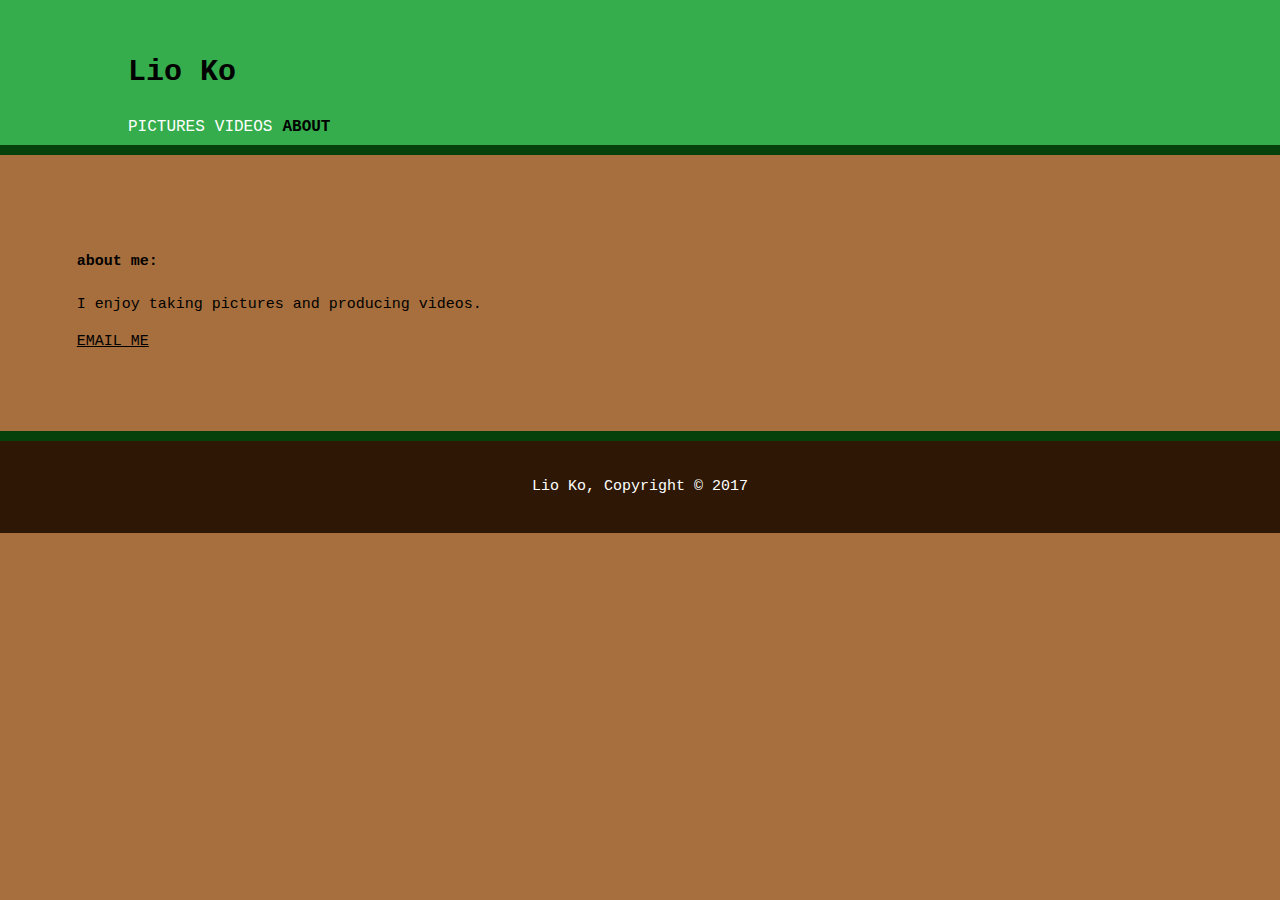
<file: about.html>
<!DOCTYPE html>
<html>
  <head>
    <meta charset="utf-8">
    <meta name="viewport" content="width=device-width">
    <meta name="description" content="Videography and Photography produced by Lio Ko">
	  <meta name="keywords" content="Video, filming, skateboarding, nature, landscape, skaten, Tierfotos, Landschaft">
  	<meta name="author" content="Lio Ko">
    <link rel="stylesheet" href="./css/style.css">
    <link rel="apple-touch-icon-precomposed" sizes="57x57" href="img/favicon/apple-touch-icon-57x57.png" />
    <link rel="apple-touch-icon-precomposed" sizes="114x114" href="img/favicon/apple-touch-icon-114x114.png" />
    <link rel="apple-touch-icon-precomposed" sizes="72x72" href="img/favicon/apple-touch-icon-72x72.png" />
    <link rel="apple-touch-icon-precomposed" sizes="144x144" href="img/favicon/apple-touch-icon-144x144.png" />
    <link rel="apple-touch-icon-precomposed" sizes="60x60" href="img/favicon/apple-touch-icon-60x60.png" />
    <link rel="apple-touch-icon-precomposed" sizes="120x120" href="img/favicon/apple-touch-icon-120x120.png" />
    <link rel="apple-touch-icon-precomposed" sizes="76x76" href="img/favicon/apple-touch-icon-76x76.png" />
    <link rel="apple-touch-icon-precomposed" sizes="152x152" href="img/favicon/apple-touch-icon-152x152.png" />
    <link rel="icon" type="image/png" href="img/favicon/favicon-196x196.png" sizes="196x196" />
    <link rel="icon" type="image/png" href="img/favicon/favicon-96x96.png" sizes="96x96" />
    <link rel="icon" type="image/png" href="img/favicon/favicon-32x32.png" sizes="32x32" />
    <link rel="icon" type="image/png" href="img/favicon/favicon-16x16.png" sizes="16x16" />
    <link rel="icon" type="image/png" href="img/favicon/favicon-128.png" sizes="128x128" />
    <meta name="application-name" content="&nbsp;"/>
    <meta name="msapplication-TileColor" content="#FFFFFF" />
    <meta name="msapplication-TileImage" content="mstile-144x144.png" />
    <meta name="msapplication-square70x70logo" content="mstile-70x70.png" />
    <meta name="msapplication-square150x150logo" content="mstile-150x150.png" />
    <meta name="msapplication-wide310x150logo" content="mstile-310x150.png" />
    <meta name="msapplication-square310x310logo" content="mstile-310x310.png" />
    <title>Lio Ko</title>
  </head>
  <body>
    <header>
    <div class="container">
        <h1>Lio Ko</h1>
          <ul>
            <li><a href="index.html">PICTURES</a></li>
            <li><a href="videos.html">VIDEOS</a></li>
            <li class="current"><a href="about.html">ABOUT</a></li>
          </ul>
    </div>
  </header>
<!--hier fängts mit about text an><!/-->
<div id="about">
  <h4>about me:</h4>
  <p>I enjoy taking pictures and producing videos.</p>
  <a id="mailto" href="mailto:Lio_Ko@ygmx.de">Email Me</a>
</div>

<!--><!/-->


  </body>
  <footer>
    <p>Lio Ko, Copyright &copy; 2017</p>
  </footer>
</html>
</file>
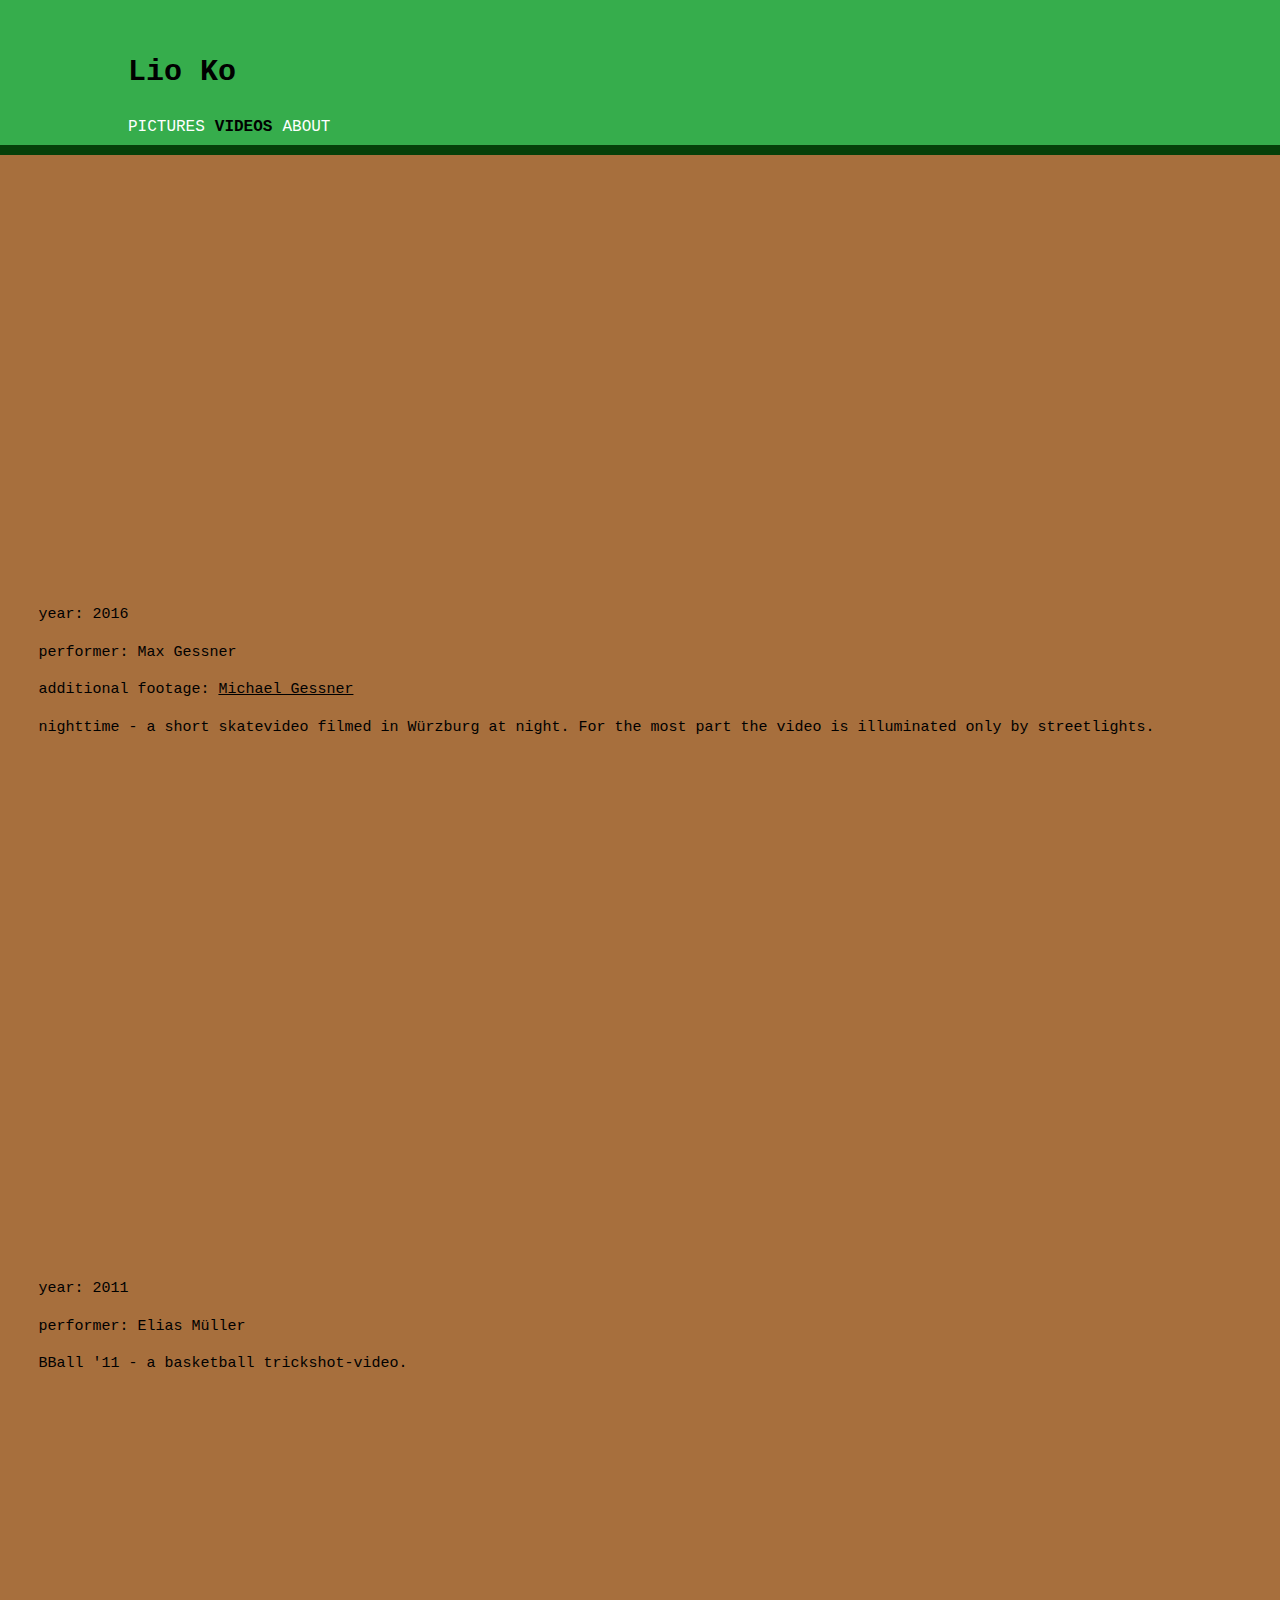
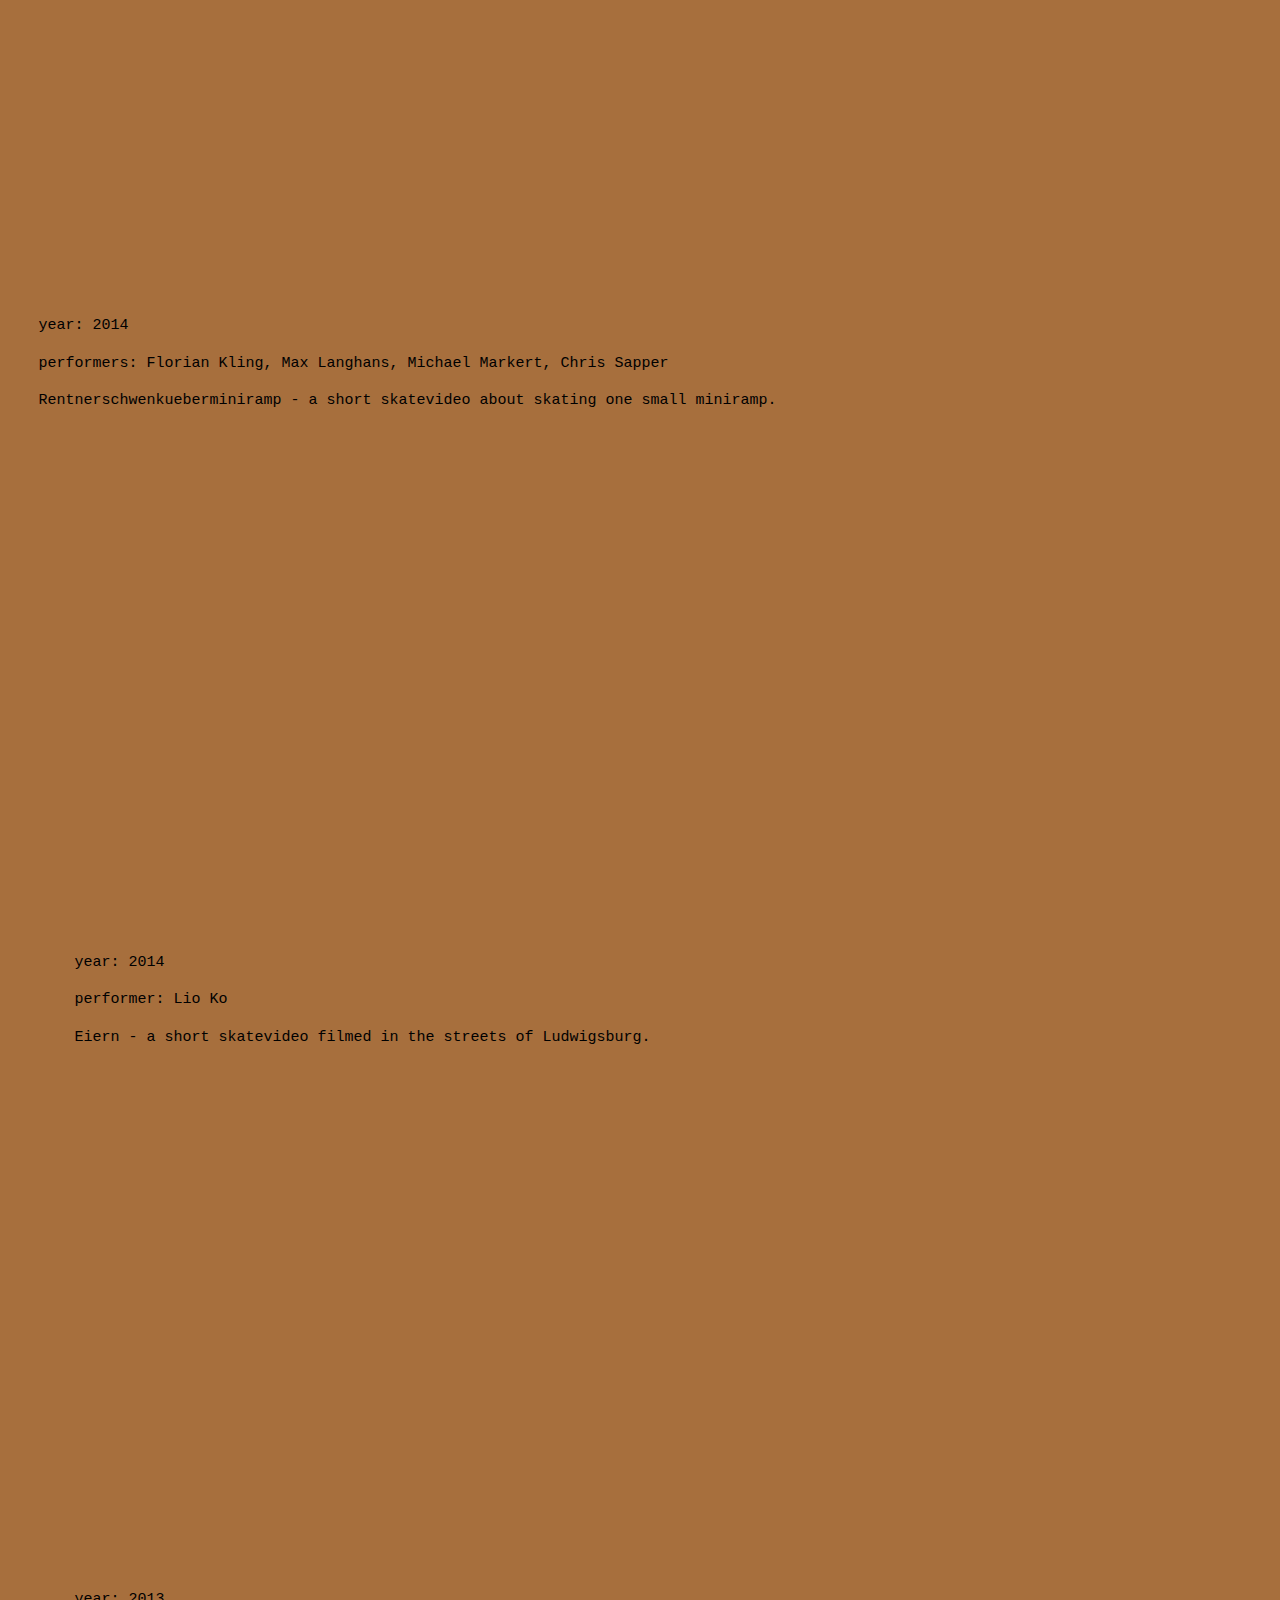
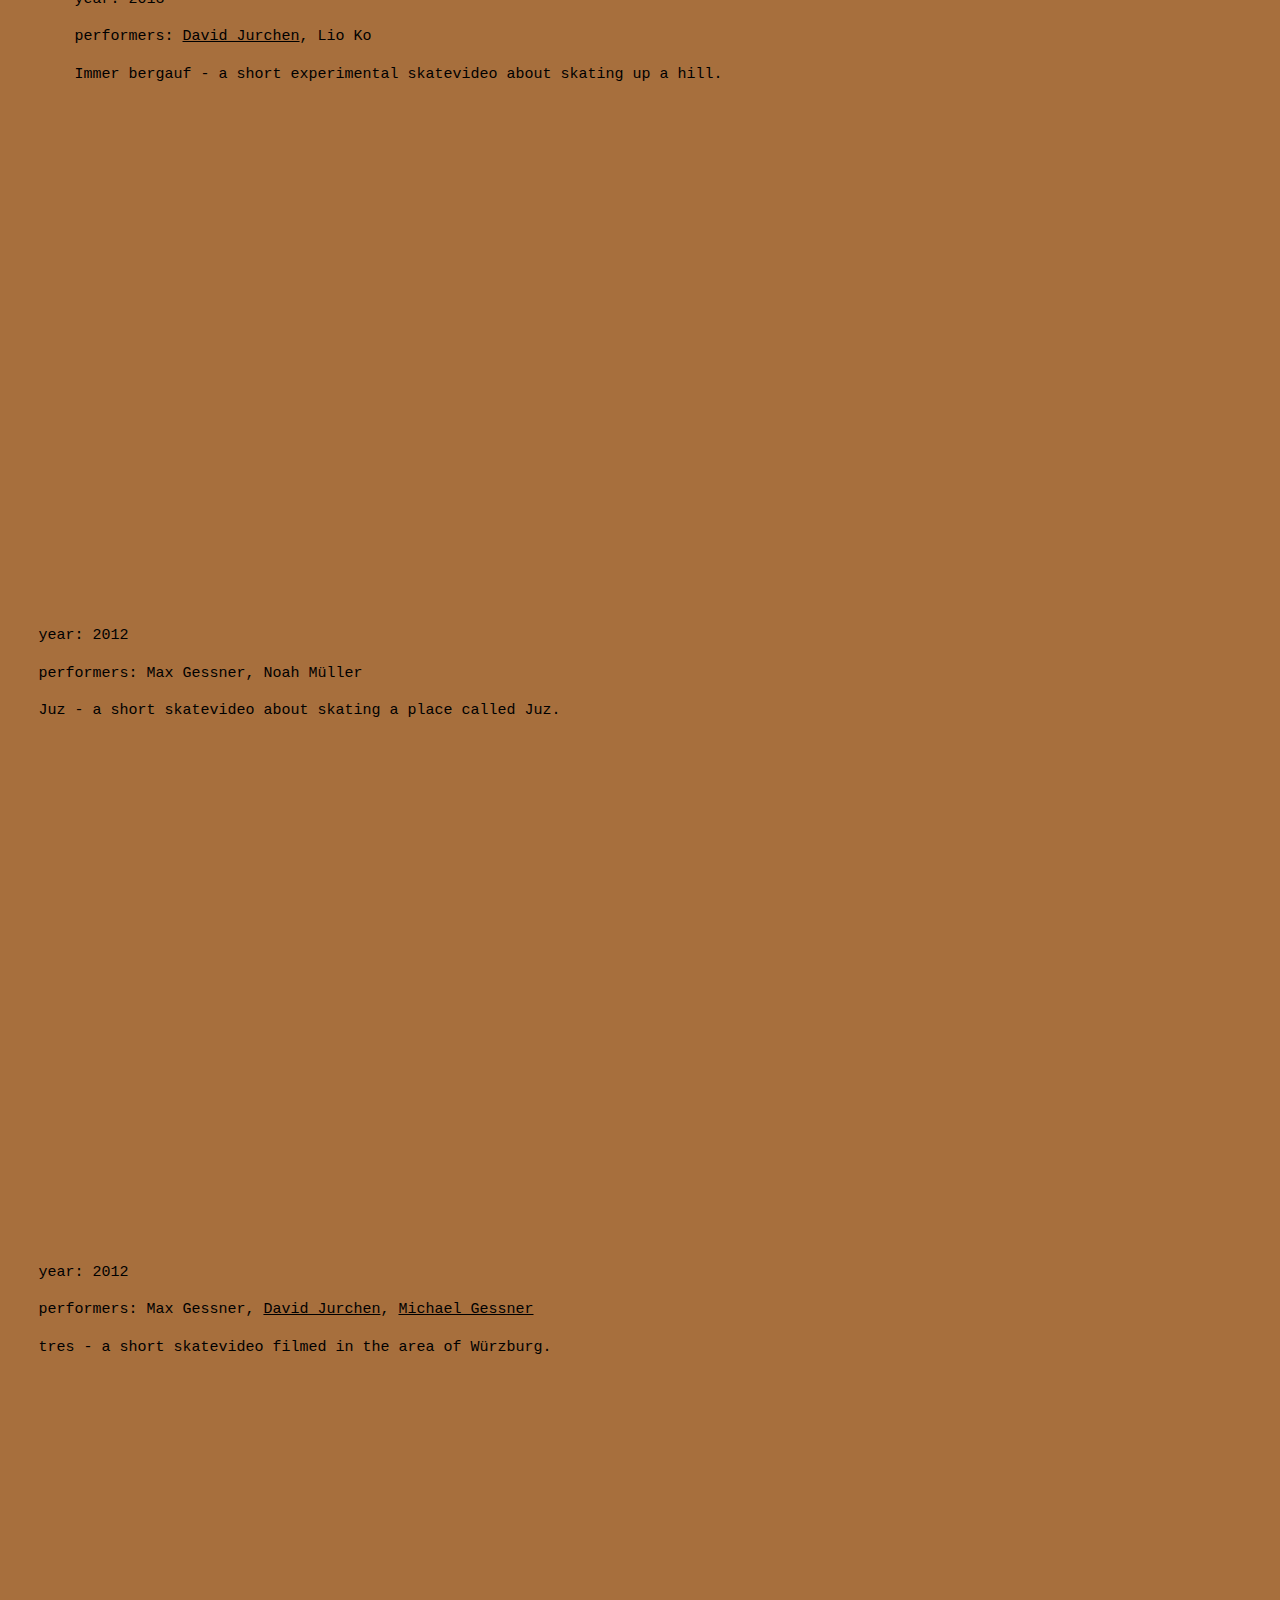
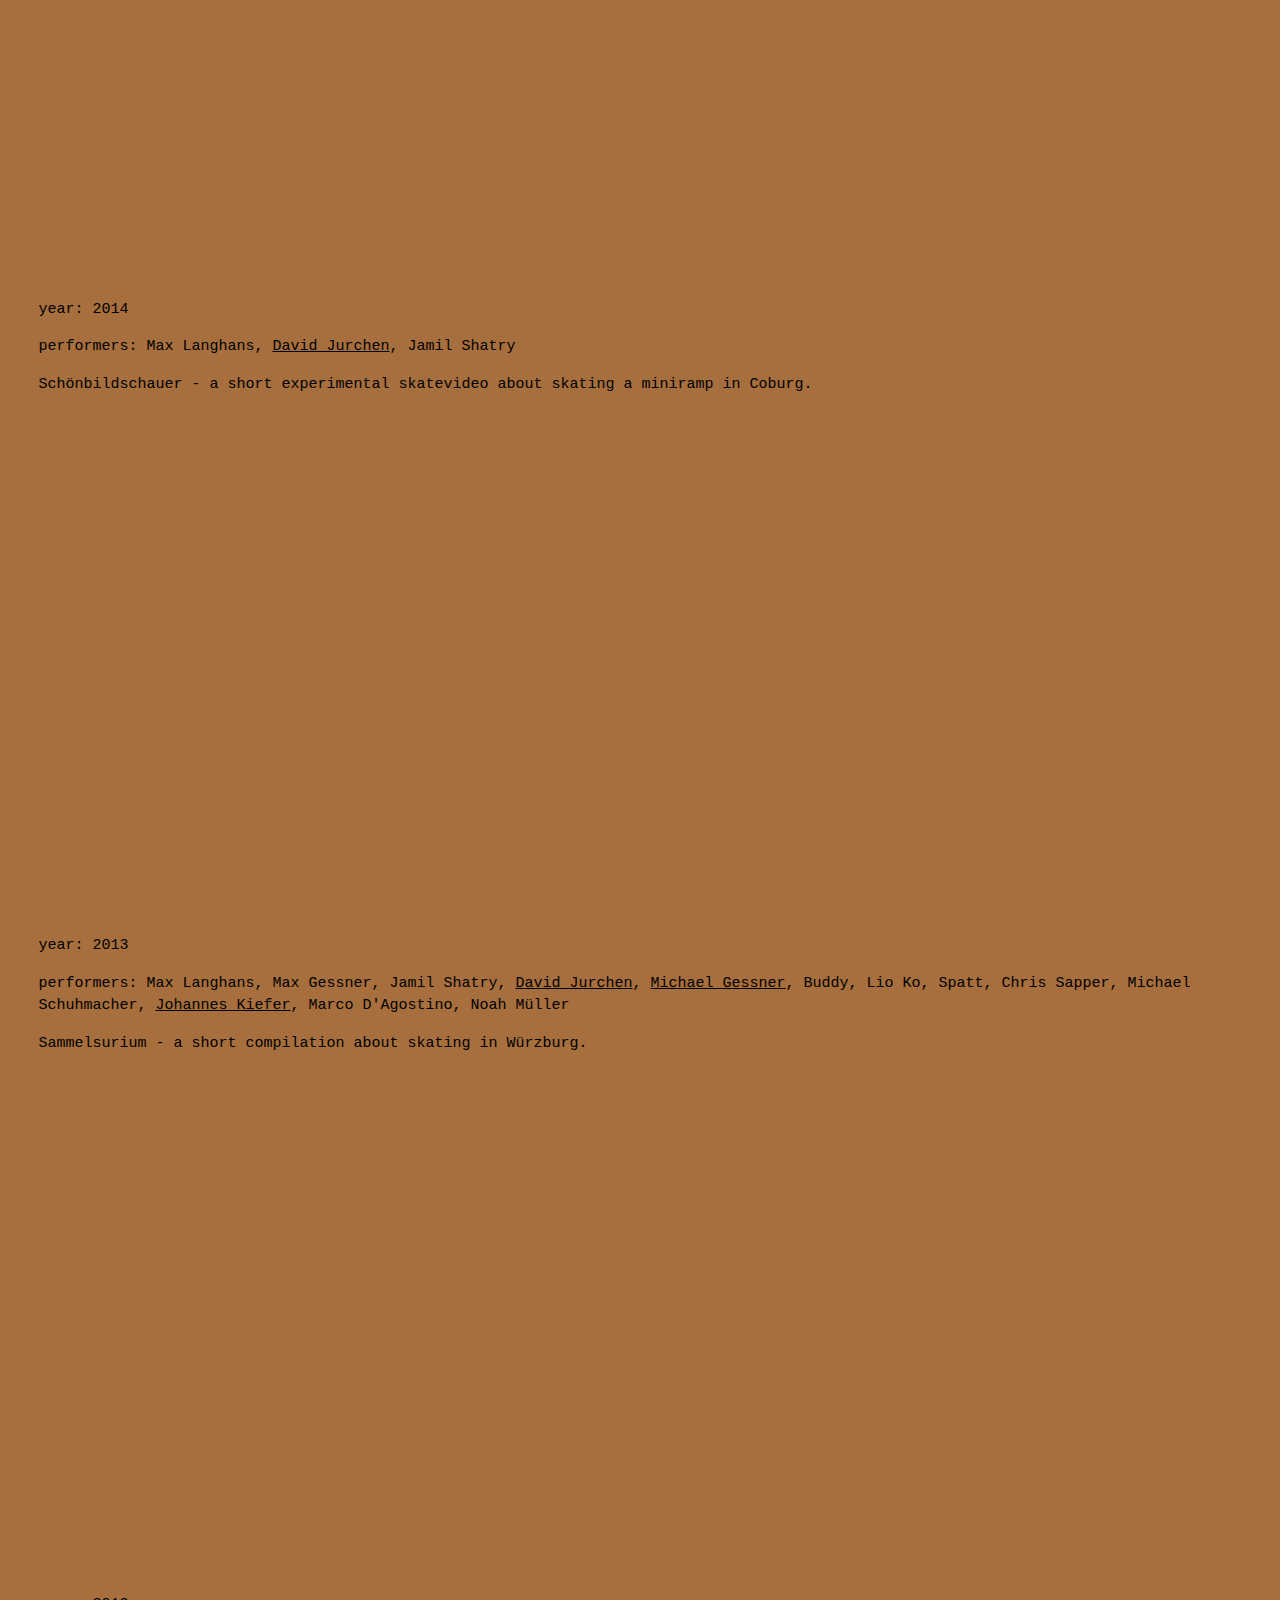
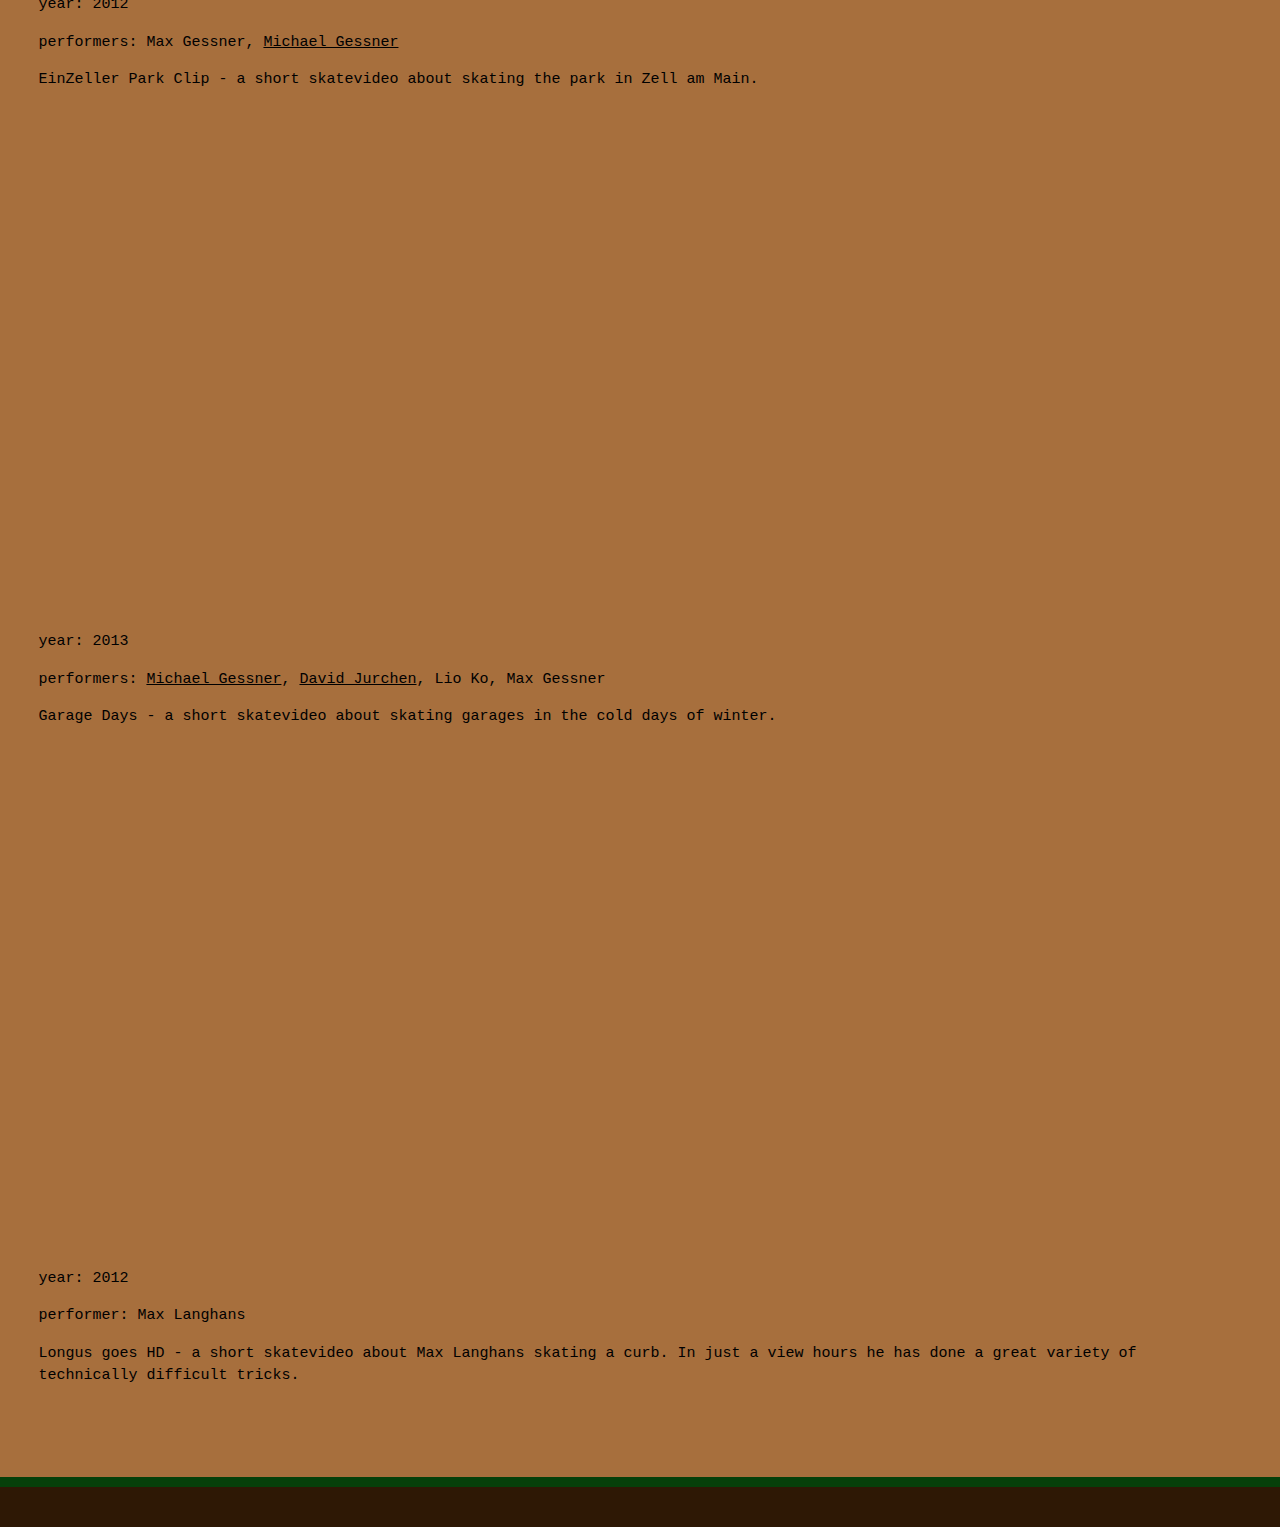
<file: videos.html>
<!DOCTYPE html>
<html>
  <head>
    <meta charset="utf-8">
    <meta name="viewport" content="width=device-width">
    <meta name="description" content="Videography and Photography produced by Lio Ko">
	  <meta name="keywords" content="Video, filming, skateboarding, nature, landscape, skaten, Tierfotos, Landschaft">
  	<meta name="author" content="Lio Ko">
    <link rel="stylesheet" href="./css/style.css">
    <link rel="apple-touch-icon-precomposed" sizes="57x57" href="img/favicon/apple-touch-icon-57x57.png" />
    <link rel="apple-touch-icon-precomposed" sizes="114x114" href="img/favicon/apple-touch-icon-114x114.png" />
    <link rel="apple-touch-icon-precomposed" sizes="72x72" href="img/favicon/apple-touch-icon-72x72.png" />
    <link rel="apple-touch-icon-precomposed" sizes="144x144" href="img/favicon/apple-touch-icon-144x144.png" />
    <link rel="apple-touch-icon-precomposed" sizes="60x60" href="img/favicon/apple-touch-icon-60x60.png" />
    <link rel="apple-touch-icon-precomposed" sizes="120x120" href="img/favicon/apple-touch-icon-120x120.png" />
    <link rel="apple-touch-icon-precomposed" sizes="76x76" href="img/favicon/apple-touch-icon-76x76.png" />
    <link rel="apple-touch-icon-precomposed" sizes="152x152" href="img/favicon/apple-touch-icon-152x152.png" />
    <link rel="icon" type="image/png" href="img/favicon/favicon-196x196.png" sizes="196x196" />
    <link rel="icon" type="image/png" href="img/favicon/favicon-96x96.png" sizes="96x96" />
    <link rel="icon" type="image/png" href="img/favicon/favicon-32x32.png" sizes="32x32" />
    <link rel="icon" type="image/png" href="img/favicon/favicon-16x16.png" sizes="16x16" />
    <link rel="icon" type="image/png" href="img/favicon/favicon-128.png" sizes="128x128" />
    <meta name="application-name" content="&nbsp;"/>
    <meta name="msapplication-TileColor" content="#FFFFFF" />
    <meta name="msapplication-TileImage" content="mstile-144x144.png" />
    <meta name="msapplication-square70x70logo" content="mstile-70x70.png" />
    <meta name="msapplication-square150x150logo" content="mstile-150x150.png" />
    <meta name="msapplication-wide310x150logo" content="mstile-310x150.png" />
    <meta name="msapplication-square310x310logo" content="mstile-310x310.png" />
    <title>Lio Ko</title>
  </head>
  <body>
    <header>
    <div class="container">
        <h1>Lio Ko</h1>
          <ul>
            <li ><a href="index.html">PICTURES</a></li>
            <li class="current"><a href="videos.html">VIDEOS</a></li>
            <li><a href="about.html">ABOUT</a></li>
          </ul>
    </div>
  </header>
  <!--vid1><!/-->
  <div class="vid">
    <div class="responsive-video">
    <iframe src="https://player.vimeo.com/video/204176181" width="640" height="360px" frameborder="0" webkitallowfullscreen mozallowfullscreen allowfullscreen></iframe>
    <a href="https://vimeo.com/204176181"></a>
    </div>
    <div class="description_vid">
        <p class="year"> year: 2016</p>
        <p class="performer"> performer: Max Gessner</p>
        <p class="add_footage">additional footage: <a class="link_to_person" href="http://michaelgessner.de/">Michael Gessner</a></p>
        <p> nighttime - a short skatevideo filmed in W&uumlrzburg at night. For the most part the video is illuminated only by streetlights.</p>
    </div>
  </div>
  <!--vid2><!/-->
  <div class="vid">
    <div class="responsive-video">
    <iframe src="https://player.vimeo.com/video/204172324" width="640" height="360px" frameborder="0" webkitallowfullscreen mozallowfullscreen allowfullscreen></iframe>
    <a href="https://vimeo.com/204172324"></a>
    </div>
    <div class="description_vid">
      <p class="year"> year: 2011</p>
      <p class="performer"> performer: Elias M&uumlller</p>
      <p> BBall '11 - a basketball trickshot-video.</p>
    </div>
  </div>
  <!--vid3><!/-->
  <div class="vid">
    <div class="responsive-video">
    <iframe src="https://player.vimeo.com/video/178887271" width="640" height="360px" frameborder="0" webkitallowfullscreen mozallowfullscreen allowfullscreen></iframe>
    <a href="https://vimeo.com/178887271"></a>
    </div>
    <div class="description_vid">
      <p class="year"> year: 2014</p>
      <p class="performer"> performers: Florian Kling, Max Langhans, Michael Markert, Chris Sapper</p>
      <p>Rentnerschwenkueberminiramp - a short skatevideo about skating one small miniramp.</p>
    </div>
  </div>
  <!--vid4><!/-->
  <div class="vid">
    <div class="responsive-video">
    <iframe src="https://player.vimeo.com/video/109154823" width="640" height="360px" frameborder="0" webkitallowfullscreen mozallowfullscreen allowfullscreen></iframe>
    <a href="https://vimeo.com/109154823"></a>
    </div>
    <div class="description_vid">
      <div class="description_vid">
        <p class="year"> year: 2014</p>
        <p class="performer"> performer: Lio Ko</p>
        <p>Eiern - a short skatevideo filmed in the streets of Ludwigsburg.</p>
    </div>
  </div>
  <!--vid5><!/-->
  <div class="vid">
    <div class="responsive-video">
    <iframe src="https://player.vimeo.com/video/95311975" width="640" height="360px" frameborder="0" webkitallowfullscreen mozallowfullscreen allowfullscreen></iframe>
    <a href="https://vimeo.com/95311975"></a>
    </div>
    <div class="description_vid">
      <div class="description_vid">
        <p class="year"> year: 2013</p>
        <p class="performers"> performers: <a class="link_to_person" href="https://vimeo.com/user7056857">David Jurchen</a>, Lio Ko</p>
        <p>Immer bergauf - a short experimental skatevideo about skating up a hill.</p>
    </div>
  </div>
  <!--vid6><!/-->
  <div class="vid">
    <div class="responsive-video">
    <iframe src="https://player.vimeo.com/video/87950040" width="640" height="360px" frameborder="0" webkitallowfullscreen mozallowfullscreen allowfullscreen></iframe>
    <a href="https://vimeo.com/87950040"></a>
    </div>
    <div class="description_vid">
      <p class="year"> year: 2012</p>
      <p class="performers"> performers: Max Gessner, Noah M&uumlller</p>
      <p>Juz - a short skatevideo about skating a place called Juz.</p>
    </div>
  </div>
  <!--vid7><!/-->
  <div class="vid">
    <div class="responsive-video">
    <iframe src="https://player.vimeo.com/video/86728437" width="640" height="360px" frameborder="0" webkitallowfullscreen mozallowfullscreen allowfullscreen></iframe>
    <a href="https://vimeo.com/86728437"></a>
    </div>
    <div class="description_vid">
      <p class="year"> year: 2012</p>
      <p class="performer"> performers: Max Gessner, <a class="link_to_person" href="https://vimeo.com/user7056857">David Jurchen</a>, <a class="link_to_person" href="http://michaelgessner.de/">Michael Gessner</a></p>
      <p>tres - a short skatevideo filmed in the area of W&uumlrzburg.</p>
    </div>
  </div>
  <!--vid8><!/-->
  <div class="vid">
    <div class="responsive-video">
    <iframe src="https://player.vimeo.com/video/84889957" width="640" height="360px" frameborder="0" webkitallowfullscreen mozallowfullscreen allowfullscreen></iframe>
    <a href="https://vimeo.com/84889957"></a>
    </div>
    <div class="description_vid">
      <p class="year"> year: 2014</p>
      <p class="performer"> performers: Max Langhans, <a class="link_to_person" href="https://vimeo.com/user7056857">David Jurchen</a>, Jamil Shatry</p>
      <p>Sch&oumlnbildschauer - a short experimental skatevideo about skating a miniramp in Coburg.</p>
      </div>
  </div>
  <!--vid9><!/-->
  <div class="vid">
    <div class="responsive-video">
    <iframe src="https://player.vimeo.com/video/72370723" width="640" height="360px" frameborder="0" webkitallowfullscreen mozallowfullscreen allowfullscreen></iframe>
    <a href="https://vimeo.com/72370723"></a>
    </div>
    <div class="description_vid">
      <p class="year"> year: 2013</p>
      <p class="performer"> performers: Max Langhans, Max Gessner, Jamil Shatry, <a class="link_to_person" href="https://vimeo.com/user7056857">David Jurchen</a>, <a class="link_to_person" href="http://michaelgessner.de/">Michael Gessner</a>, Buddy, Lio Ko, Spatt, Chris Sapper, Michael Schuhmacher, <a class="link_to_person" href="http://johannes-kiefer.de/">Johannes Kiefer</a>, Marco D'Agostino, Noah M&uumlller</p>
      <p>Sammelsurium - a short compilation about skating in W&uumlrzburg.</p>
    </div>
  </div>
  <!--vid10><!/-->
  <div class="vid">
    <div class="responsive-video">
    <iframe src="https://player.vimeo.com/video/70165577" width="640" height="360px" frameborder="0" webkitallowfullscreen mozallowfullscreen allowfullscreen></iframe>
    <a href="https://vimeo.com/70165577"></a>
    </div>
    <div class="description_vid">
      <p class="year"> year: 2012</p>
      <p class="performer"> performers: Max Gessner, <a class="link_to_person" href="http://michaelgessner.de/">Michael Gessner</a></p>
      <p>EinZeller Park Clip - a short skatevideo about skating the park in Zell am Main.</p>
    </div>
  </div>
  <!--vid11><!/-->
  <div class="vid">
    <div class="responsive-video">
    <iframe src="https://player.vimeo.com/video/61517197" width="640" height="360px" frameborder="0" webkitallowfullscreen mozallowfullscreen allowfullscreen></iframe>
    <a href="https://vimeo.com/61517197"></a>
    </div>
    <div class="description_vid">
      <p class="year"> year: 2013</p>
      <p class="performer"> performers: <a class="link_to_person" href="http://michaelgessner.de/">Michael Gessner</a>, <a class="link_to_person" href="https://vimeo.com/user7056857">David Jurchen</a>, Lio Ko, Max Gessner  </p>
      <p>Garage Days - a short skatevideo about skating garages in the cold days of winter.</p>
    </div>
  </div>
  <!--vid12><!/-->
  <div class="vid">
    <div class="responsive-video">
    <iframe src="https://player.vimeo.com/video/48063922" width="640" height="360px" frameborder="0" webkitallowfullscreen mozallowfullscreen allowfullscreen></iframe>
    <a href="https://vimeo.com/48063922"></a>
    </div>
    <div class="description_vid">
      <p class="year"> year: 2012</p>
      <p class="performer"> performer: Max Langhans </p>
      <p>Longus goes HD - a short skatevideo about Max Langhans skating a curb. In just a view hours he has done a great variety of technically difficult tricks.</p>
  </div>
  </body>
  <footer>
  </footer>
</html>
</file>
<file: css/style.css>
body{
  font: 15px/1.5 Courier New, Helvetica,sans-serif;
  margin:0%;
  padding:0%;
  background-color:#A76F3D;
}

.wrapper{
  padding-right: 40%;

}

.container{
  padding-left: 10%;
  overflow:hidden;
  padding-bottom: 5px;
}

header .highlight, header .current a{
  color:#000000;
  font-weight:bold;
}


ul{
  margin:0;
  padding:0;
}



header{
  background:#36AD4C;
  color:#000000;
  padding-top:30px;
  min-height:70px;
  border-bottom:#06400A 10px solid;
}

header a{
  color:#ffffff;
  text-decoration:none;
  text-transform: uppercase;
  font-size:16px;
}

header li{
  float:left;
  display:inline;
  padding: 0 10px 0 0px;
}

header a:hover{
  color:#454442;
  font-weight:bold;
}

.responsive-video{
  position:relative;
  min-height: 360px;
  /*padding-bottom: 56.25%;*/
  padding-top: 0px;
  height: 0;
  overflow: hidden;
}


.responsive-video iframe{

  position: absolute;
  top: 0;
  left: 0;
  width: 100%;
  height: 100%;
}
.description_vid{
  margin: 7% 3% 7% 3%;
}

.link_to_person{
  color: #000000;
}

.wrapper{
  max-width: 1200px;
  margin: 0 auto;

}

img {
  display: block;
  max-width: 100%;
  height: auto;
  width: auto;
}

.one-fifth {
  width: 21%;
  float: left;
  margin: 2% 2% 2% 2%;
}

img:hover {
  filter: brightness(117%);
}

@media screen and (max-width: 768px){
  .one-fifth{
    width: 46%;
  }
}

.clearfix{
   clear:both;
}

#about{
  margin: 3%;
  padding: 3%;
}

#mailto{
  color: #000000;
  text-transform: uppercase;
}

footer{
  padding:20px;
  margin-top:3%;
  color:#ffffff;
  background-color:#2E1805;
  text-align: center;
  border-top: #06400A 10px solid;
}
</file>
